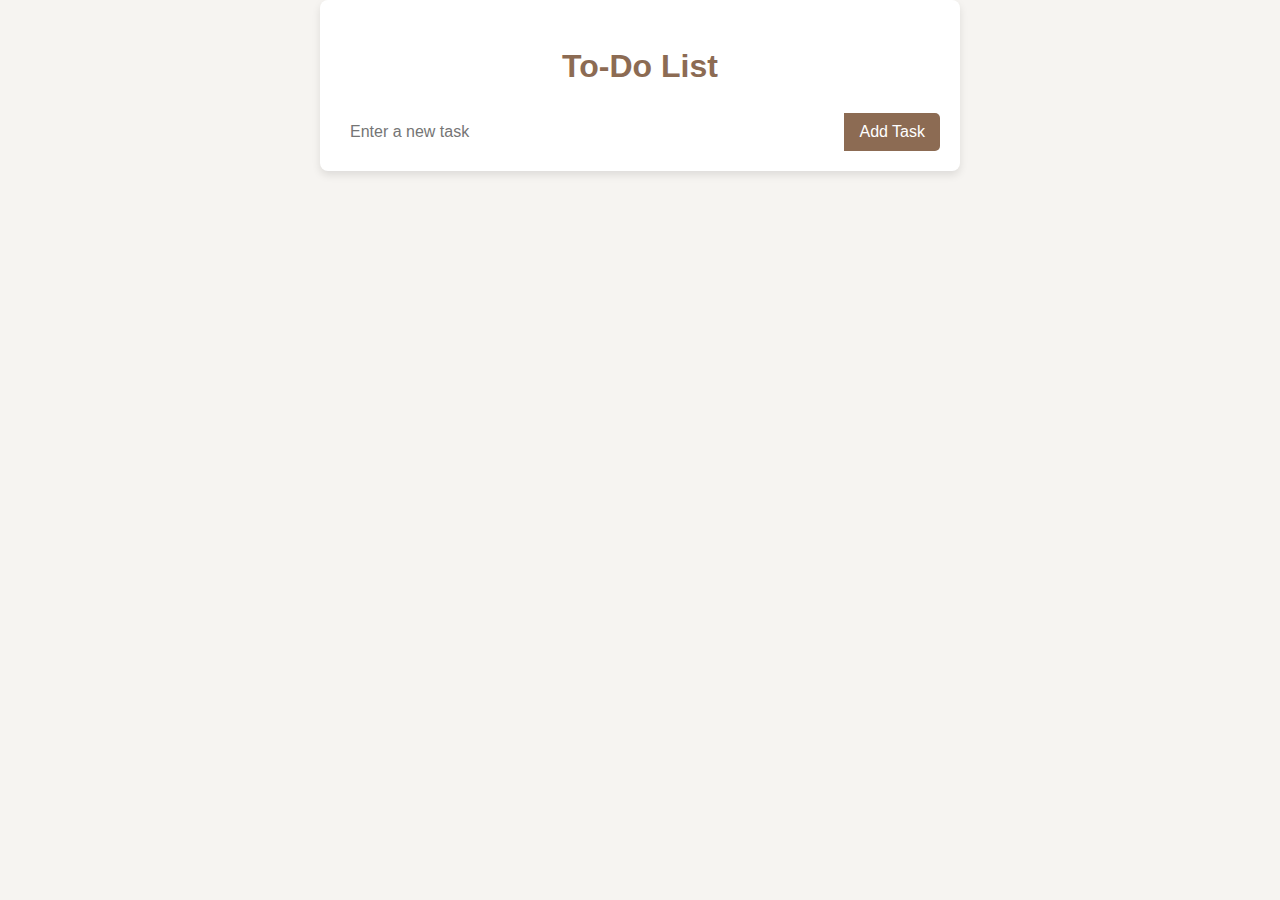
<file: todo.html>
<!DOCTYPE html>
<html lang="en">
<head>
  <meta charset="UTF-8">
  <meta name="viewport" content="width=device-width, initial-scale=1.0">
  <title>To-Do List</title>
  <style>
    body {
      font-family: Arial, sans-serif;
      background-color: #f6f4f1;
      color: #333;
      line-height: 1.6;
      margin: 0;
    }

    .container {
      max-width: 600px;
      margin: 0 auto;
      padding: 20px;
      background-color: #fff;
      border-radius: 8px;
      box-shadow: 0 4px 8px rgba(0, 0, 0, 0.1);
    }

    h1 {
      text-align: center;
      color: #8c6b53;
      margin-bottom: 20px;
    }

    .task-list {
      list-style-type: none;
      padding: 0;
    }

    .task {
      position: relative;
      margin-bottom: 10px;
      padding: 15px;
      background-color: #fbeae8;
      border-radius: 8px;
      box-shadow: 0 2px 4px rgba(0, 0, 0, 0.1);
    }

    .task .task-title {
      font-weight: bold;
      color: #5d4634;
      font-size: 18px;
      margin-bottom: 5px;
    }

    .task .delete-button {
      position: absolute;
      top: 10px;
      right: 10px;
      background: none;
      border: none;
      cursor: pointer;
      font-size: 16px;
      color: #8c6b53;
      padding: 0;
    }

    .task .delete-button:hover {
      color: #e74c3c;
    }

    .task-input {
      display: flex;
    }

    .task-input input {
      flex: 1;
      border: none;
      border-radius: 5px 0 0 5px;
      padding: 10px;
      font-size: 16px;
    }

    .task-input button {
      border: none;
      background-color: #8c6b53;
      color: #fff;
      padding: 10px 15px;
      font-size: 16px;
      border-radius: 0 5px 5px 0;
      cursor: pointer;
    }
  </style>
</head>
<body>
  <div class="container">
    <h1>To-Do List</h1>
    <ul class="task-list" id="taskList">
      <!-- Existing tasks remain here -->
      <!-- ... -->
    </ul>
    <div class="task-input">
      <input type="text" id="taskInput" placeholder="Enter a new task">
      <button type="submit" onclick="addTask()">Add Task</button>
    </div>
  </div>

  <script>
    document.addEventListener('DOMContentLoaded', function() {
      // Retrieve existing tasks from local storage (if any)
      let tasks = JSON.parse(localStorage.getItem('tasks')) || [];

      // Render existing tasks
      const taskList = document.getElementById('taskList');
      tasks.forEach(function(task, index) {
        taskList.appendChild(createTaskElement(task, index));
      });
    });

    function createTaskElement(task, index) {
      const taskElement = document.createElement('li');
      taskElement.classList.add('task');
      
      // Build task HTML structure
      const taskHtml = `
        <div class="task-title">${task.title}</div>
        <button class="delete-button" onclick="deleteTask(${index})">&times;</button>
      `;
      
      // Set task HTML content
      taskElement.innerHTML = taskHtml;

      return taskElement;
    }

    function addTask() {
      // Retrieve tasks from local storage
      let tasks = JSON.parse(localStorage.getItem('tasks')) || [];

      // Get task input value
      const taskInput = document.getElementById('taskInput');
      const taskTitle = taskInput.value.trim();

      if (taskTitle !== '') {
        // Create new task object
        const newTask = {
          title: taskTitle
        };

        // Add new task to the tasks array
        tasks.push(newTask);

        // Store updated tasks array in local storage
        localStorage.setItem('tasks', JSON.stringify(tasks));

        // Clear the input field
        taskInput.value = '';

        // Retrieve the task list element
        const taskList = document.getElementById('taskList');

        // Create new task element and append it to the task list
        const newTaskElement = createTaskElement(newTask, tasks.length - 1);
        taskList.appendChild(newTaskElement);
      }
    }

    function deleteTask(index) {
      // Retrieve tasks from local storage
      let tasks = JSON.parse(localStorage.getItem('tasks')) || [];

      // Remove the task at the specified index
      tasks.splice(index, 1);

      // Store updated tasks array in local storage
      localStorage.setItem('tasks', JSON.stringify(tasks));

      // Retrieve the task list element
      const taskList = document.getElementById('taskList');

      // Remove the task element from the task list
      const taskElement = taskList.childNodes[index];
      taskElement.remove();
    }
  </script>
</body>
</html>
</file>
